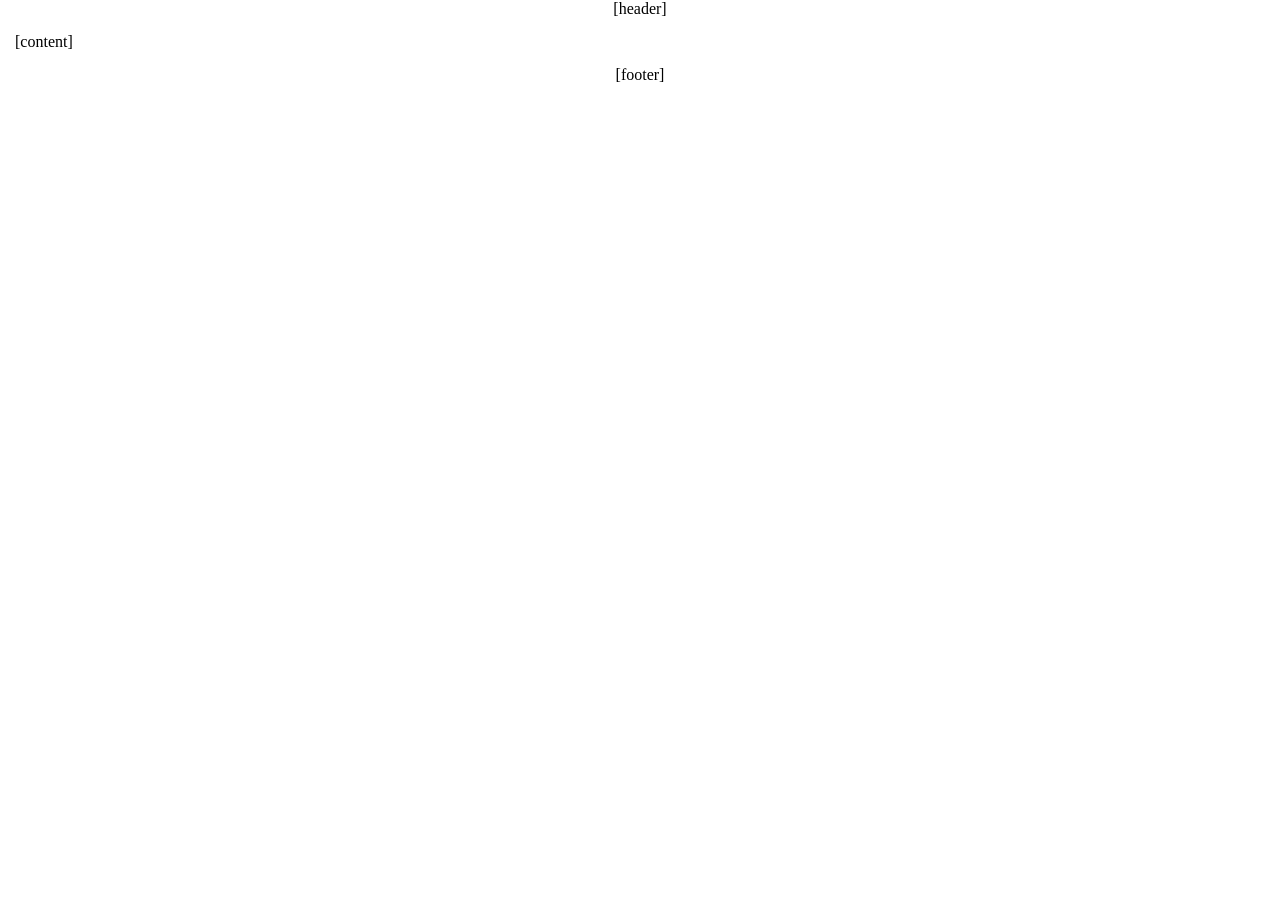
<file: index_pdf.html>
<html xmlns="http://www.w3.org/1999/xhtml">
<!-- BOOTSTRAP 5 - PDF - 2022 -->
<head>
<meta http-equiv="Content-Type" content="text/html; charset=UTF-8" />
<title></title>
<style type="text/css">
body {
	margin: 0 !important;
	padding: 0 !important;
	-ms-text-size-adjust: 100%;
	-webkit-text-size-adjust: 100%;
    font-family: ${pdfLayout.fontFamily};
}

.hide-pdf {
    display: none !important;
}

@page {
    margin: 0;
    size: ${pdfLayout.pageSize};
    @top-center {
		content: '${info.globalTitle}';
		font-family: ${pdfLayout.fontFamily};		
	}
    @bottom-center {
         content: counter(page) "/" counter(pages);
         font-family: ${pdfLayout.fontFamily};
         font-size: 0.9em;
    }
}
.global-image.full, .global-image.banner {
    width: 100%;
    display: block;   
    margin: 0;
    float: none; 
}
.global-image.full .image-right, .global-image.full .image-left, .global-image.banner .image-right, .global-image.banner .image-left {
    float: none;
    margin: 0;
}
<c:if test="${not empty pdfLayout.backgroundImage}">
body {
    background-image: url('${pdfLayout.backgroundImage}');
    background-repeat: no-repeat;
    background-size: ${pdfLayout.backgroundSize};
   }
</c:if>
}
<jsp:include page="css/pdf.css" />
<jsp:include page="css/pdf-integration.css" />
</style>
</head>
<body class="pdf ${pageClass} responsive-${info.template.style.responsive}" style="-webkit-font-smoothing: antialiased; width: 100% !important; -webkit-text-size-adjust: none;${outerBackgroundColor};" leftmargin="0" topmargin="0" marginwidth="0" marginheight="0">
<center>
<div style="width: ${pdfLayout.width}; min-height: ${pdfLayout.height};">
    <div style="padding-top: ${pdfLayout.marginTop}; padding-bottom: ${pdfLayout.marginBottom}; padding-left: ${pdfLayout.marginLeft}; padding-right: ${pdfLayout.marginRight};">
        <div style="color: #000000; padding: 0; margin: 0;" id="header">[header]</div>
        <div style="padding: 15px;" id="content" align="left">[content]</div>
        <div id="footer" style="text-align: center; margin: 0; background-color: #ffffff; padding: 0; vertical-align: top;" align="center">[footer]</div>
    </div>
</div>
</center>
</body>
</html>
</file>
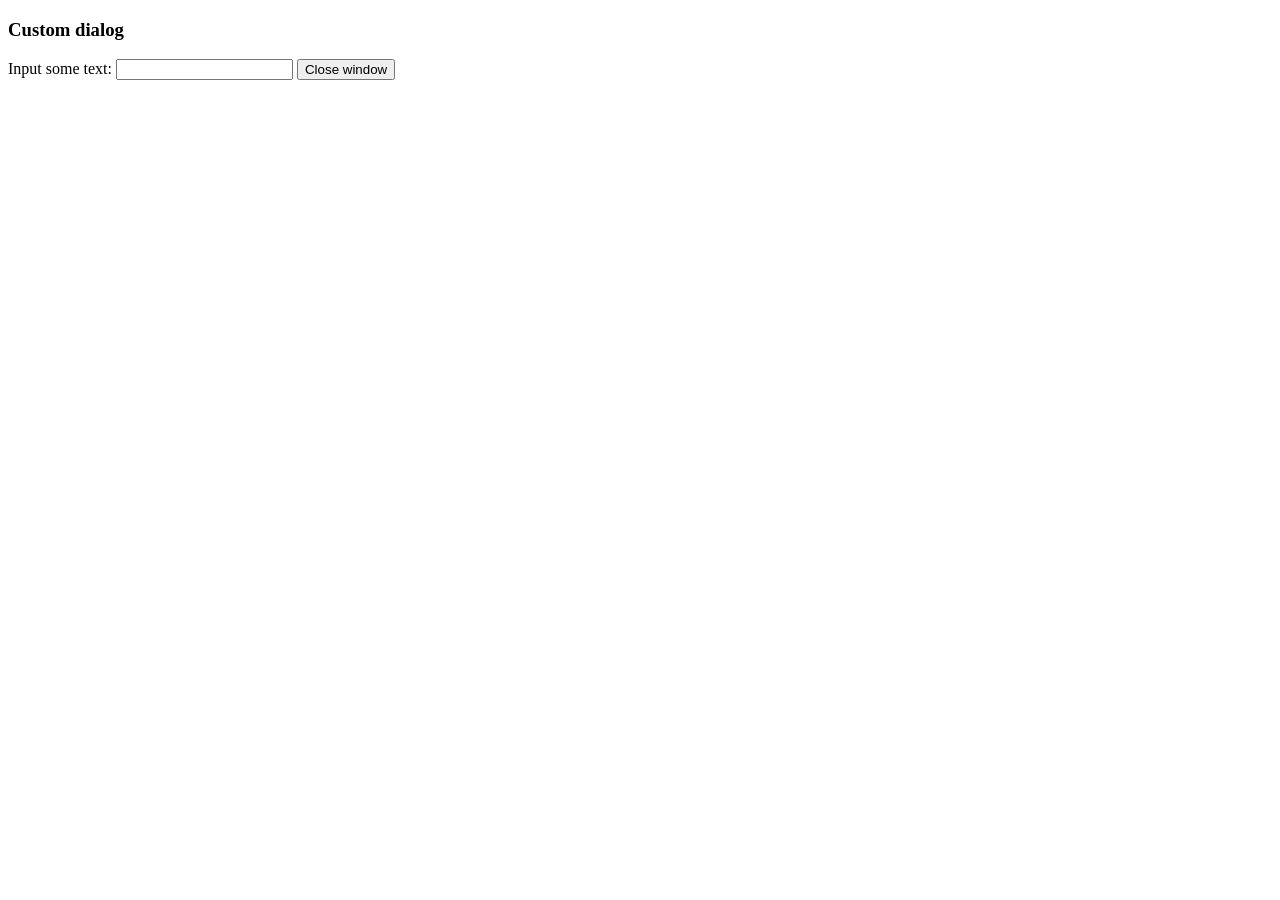
<file: lib/tinymce/plugins/example/dialog.html>
<!DOCTYPE html>
<html>
<body>
	<h3>Custom dialog</h3>
	Input some text: <input id="content">
	<button onclick="top.tinymce.activeEditor.windowManager.getWindows()[0].close();">Close window</button>
</body>
</html>
</file>
